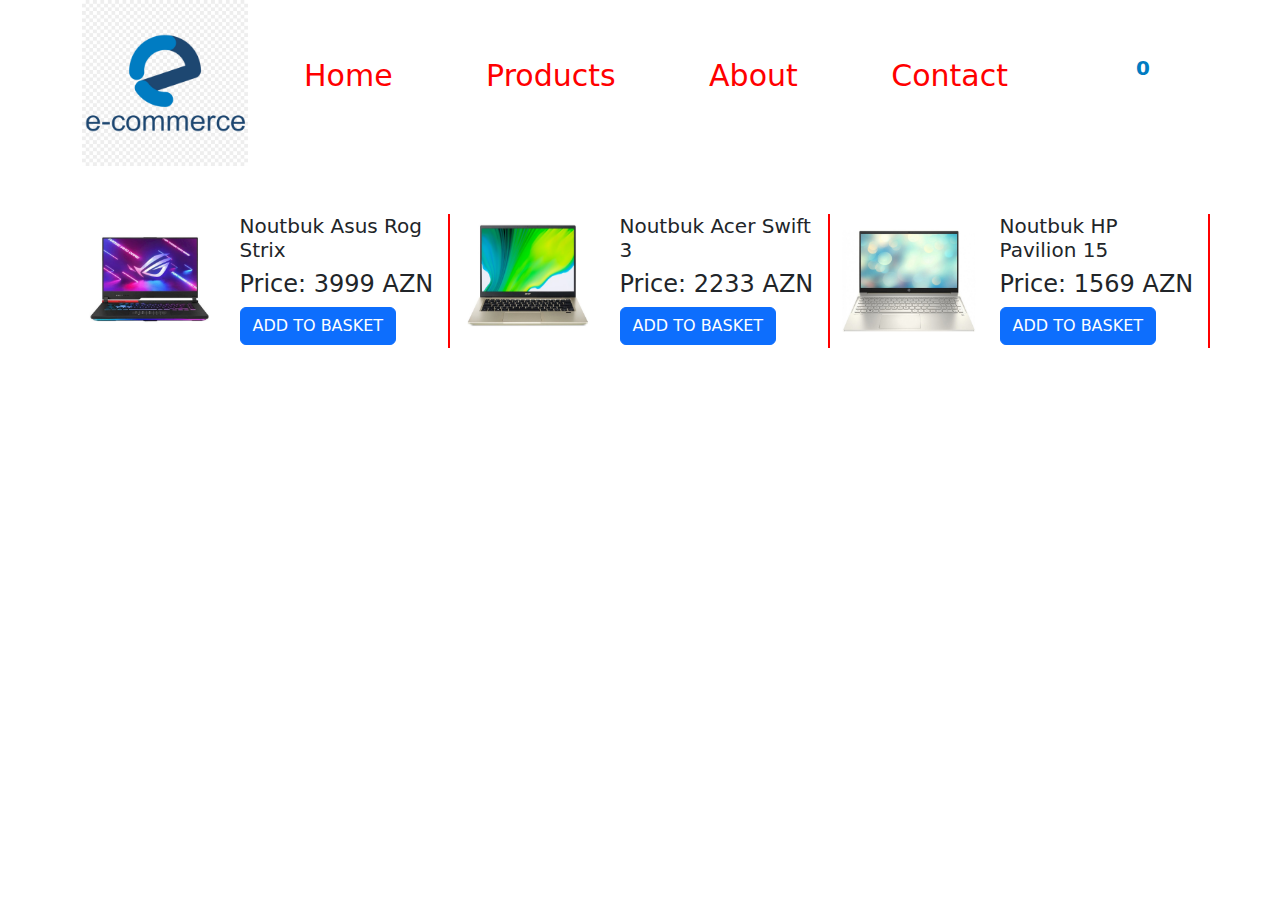
<file: index.html>
<!DOCTYPE html>
<html lang="en">
  <head>
    <meta charset="UTF-8" />
    <meta http-equiv="X-UA-Compatible" content="IE=edge" />
    <meta name="viewport" content="width=device-width, initial-scale=1.0" />
    <link
      rel="stylesheet"
      href="https://cdnjs.cloudflare.com/ajax/libs/font-awesome/6.1.1/css/all.min.css"
      integrity="sha512-KfkfwYDsLkIlwQp6LFnl8zNdLGxu9YAA1QvwINks4PhcElQSvqcyVLLD9aMhXd13uQjoXtEKNosOWaZqXgel0g=="
      crossorigin="anonymous"
      referrerpolicy="no-referrer"
    />
    <link
      rel="stylesheet"
      href="https://cdn.jsdelivr.net/npm/bootstrap@5.2.0-beta1/dist/css/bootstrap.min.css"
    />
    <link rel="stylesheet" href="assets/css/style.css" />
    <title>Basket</title>
  </head>
  <body>
    <header id="header">
        
      <div class="container">
        <div class="row all-head">
          <div class="col-lg-2">
            <img src="assets/photos/e-commers-logo.jpg" alt="" />
          </div>
          <div class="col-lg-8">
            <ul>
              <li><a href="index.html">Home</a></li>
              <li><a href="">Products</a></li>
              <li><a href="">About</a></li>
              <li><a href="">Contact</a></li>
            </ul>
          </div>
          <div class="col-lg-2 d-flex justify-content-center position-relative">
            <span id="basket-count" >0</span>
            <a id="basket-action" href="basket.html"><i class="fa-solid fa-cart-shopping"></i></a>
            
          </div>
        </div>
      </div>
    </header>
    <div class="container">
      <div class="row all mt-5">
        <div id="1" class="col-lg-4 content">
            <div class="row">
                <div class="col-lg-5">
                    <img
                      src="assets/photos/236717-44fa164549fa6c83ff121a70ca1cf900.jpg"
                      alt=""
                    />
                  </div>
                  <div class="col-lg-7">
                    <h2>Noutbuk Asus Rog Strix </h2>
                    <h4>Price: <span id="price">3999</span> AZN </h4>
                    <button class="btn btn-primary " > ADD TO BASKET <i class="fa-solid fa-cart-plus"></i></button>
                  </div>

            </div>
         
        </div>
        <div id="2" class="col-lg-4  content">
            <div class="row">
                <div class="col-lg-5">
                    <img
                      src="assets/photos/Acer swift 3.jpg"
                      alt=""
                    />
                  </div>
                  <div class="col-lg-7">
                    <h2>Noutbuk Acer Swift 3 </h2>
                    <h4>Price: <span>2233</span> AZN </h4>
                    <button class="btn btn-primary " > ADD TO BASKET <i class="fa-solid fa-cart-plus"></i></button>
                  </div>

            </div>
         
        </div>
        <div  id="3" class="col-lg-4  content">
            <div class="row">
                <div class="col-lg-5">
                    <img
                      src="assets/photos/hp pavilion 15.jpg"
                    />
                  </div>
                  <div class="col-lg-7">
                    <h2>Noutbuk HP Pavilion 15</h2>
                    <h4>Price: <span>1569</span> AZN </h4>
                    <button class="btn btn-primary " > ADD TO BASKET <i class="fa-solid fa-cart-plus"></i></button>
                  </div>

            </div>
         
        </div>
          
        </div>
      </div>
    <script src="assets/js/app.js"></script>
  </body>
</html>
</file>
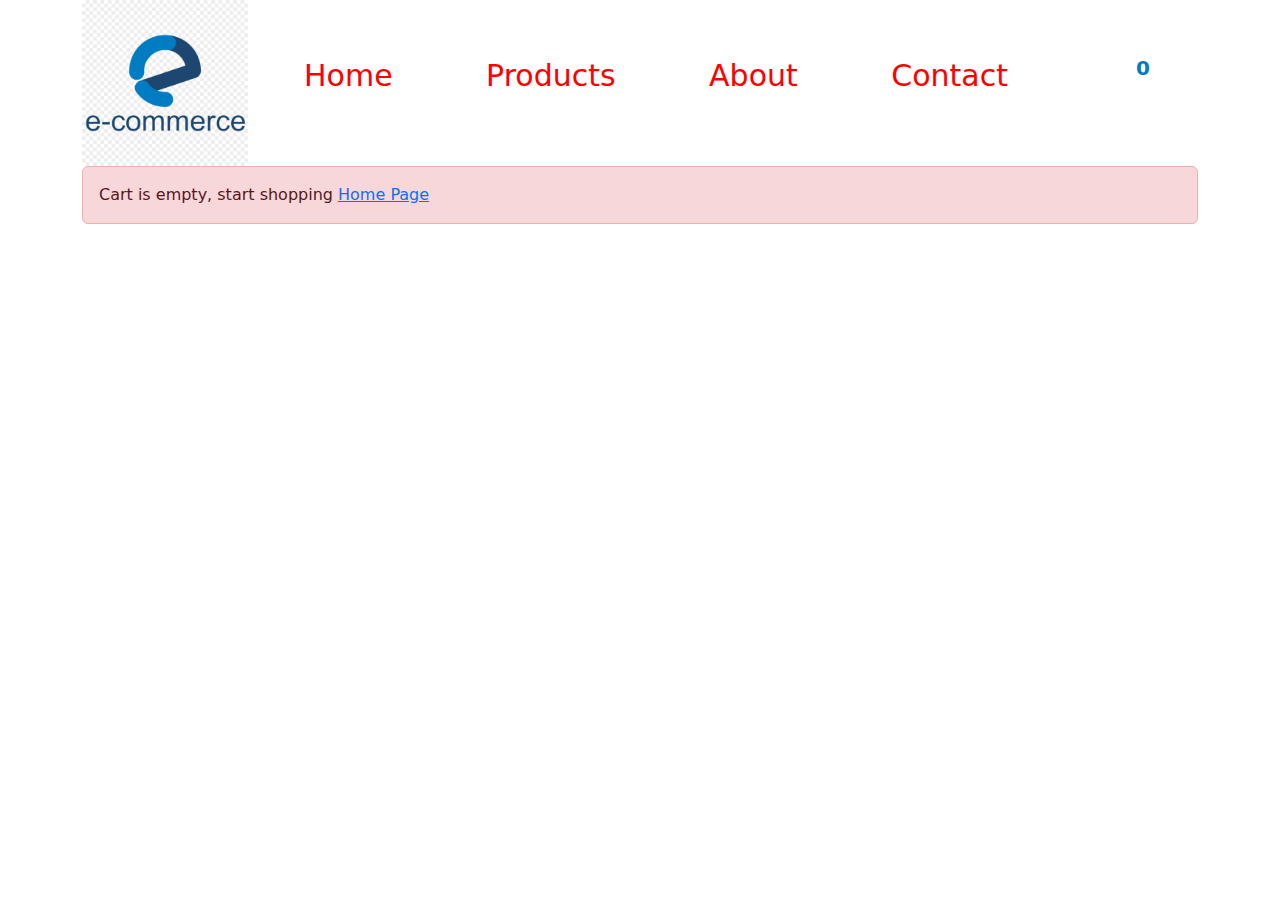
<file: basket.html>
<!DOCTYPE html>
<html lang="en">
  <head>
    <meta charset="UTF-8" />
    <meta http-equiv="X-UA-Compatible" content="IE=edge" />
    <meta name="viewport" content="width=device-width, initial-scale=1.0" />
    <link
      rel="stylesheet"
      href="https://cdnjs.cloudflare.com/ajax/libs/font-awesome/6.1.1/css/all.min.css"
      integrity="sha512-KfkfwYDsLkIlwQp6LFnl8zNdLGxu9YAA1QvwINks4PhcElQSvqcyVLLD9aMhXd13uQjoXtEKNosOWaZqXgel0g=="
      crossorigin="anonymous"
      referrerpolicy="no-referrer"
    />
    <link
      rel="stylesheet"
      href="https://cdn.jsdelivr.net/npm/bootstrap@5.2.0-beta1/dist/css/bootstrap.min.css"
    />
    <link rel="stylesheet" href="assets/css/style.css" />
    <title>Document</title>
  </head>
  <body>
    <header id="header">
      <span id="basket-count">100</span>
      <div class="container">
        <div class="row all-head">
          <div class="col-lg-2">
            <a href="index.html"><img src="assets/photos/e-commers-logo.jpg" alt="" /></a>            
          </div>
          <div class="col-lg-8">
            <ul>
              <li><a href="index.html">Home</a></li>
              <li><a href="">Products</a></li>
              <li><a href="">About</a></li>
              <li><a href="">Contact</a></li>
            </ul>
          </div>
          <div class="col-lg-2 d-flex justify-content-center position-relative">
            <span id="basket-count-2" >0</span>
            <a href="basket.html"><i class="fa-solid fa-cart-shopping"></i></a>
            
          </div>
        </div>
      </div>
    </header>
    <div class="container"> <div class="basket-content">
      <div class="alert alert-danger d-none" role="alert">
        Cart is empty, start shopping <a href="index.html">Home Page</a>
      </div></div>
   
      <!-- <div class="container">
        <div class=" all row align-items-lg-center">
          <div class="col-lg-1">
            <img
              src="assets/photos/236717-44fa164549fa6c83ff121a70ca1cf900.jpg"
              alt=""
            />
          </div>
          <div class="col-lg-2">
            <h4>Noutbuk Asus Rog Strix</h4>
          </div>
          <div class="col-lg-2">
            <h4>PRICE: <span>100</span>AZN</h4>
          </div>
          <div class="col-lg-3">
            <h4> COUNT: <input  class=" w-25" type="number" id="input-count"> </h4>
          </div>
          <div class="col-lg-1">
            <button class="btn btn-danger" ><i class="fa-solid fa-trash"></i></button>
          </div>
          <div class="col-lg-3">
            <h4 id="total" >TOTAL PRICE: <span id="total-num" >100</span>AZN</h4>
          </div>
        </div>
      </div> -->
    </div>
    <div class="container">
      <div class="sum">
        <h1>TOTAL SHOPING PRICE: <span id="shoping-price" ></span></h1>
      </div>

    </div>
    
    <script src="assets/js/basket.js"></script>
    
  </body>
</html>
</file>
<file: assets/css/style.css>
* {
  margin: 0;
  padding: 0;
  box-sizing: border-box;
}

.all-head {
  align-items: center;
  background-color: transparent;
}
.all-head img {
  width: 100%;
}
.all-head ul {
  list-style: none;
  display: flex;
  justify-content: space-between;
}
.all-head ul a {
  text-decoration: none;
  color: red;
}
.all-head ul li {
  font-size: 30px;
}
.all-head i {
  font-size: 30px;
  color: red;
}

#header #basket-count {
  position: absolute;
  right: 60px;
  top: -30px;
  font-size: 20px;
  font-weight: bolder;
  color: #007cc2;
}
#header #basket-count-2 {
  position: absolute;
  right: 60px;
  top: -30px;
  font-size: 20px;
  font-weight: bolder;
  color: #007cc2;
}

.all img {
  width: 100%;
  height: 100%;
}
.all h2 {
  font-size: 20px;
}
.all .content {
  border-right: 2px solid red;
}

.basket-content img {
  width: 100%;
}
.basket-content .all {
  border: 2px solid #007cc2;
}
.basket-content .all input {
  padding: 10px;
  border: 2px solid red;
}
.basket-content .all button {
  padding: 15px 30px;
}
.basket-content #total {
  color: #007cc2;
}
.basket-content #total #total-num {
  color: red;
}

#shoping-price {
  color: red;
}/*# sourceMappingURL=style.css.map */
</file>
